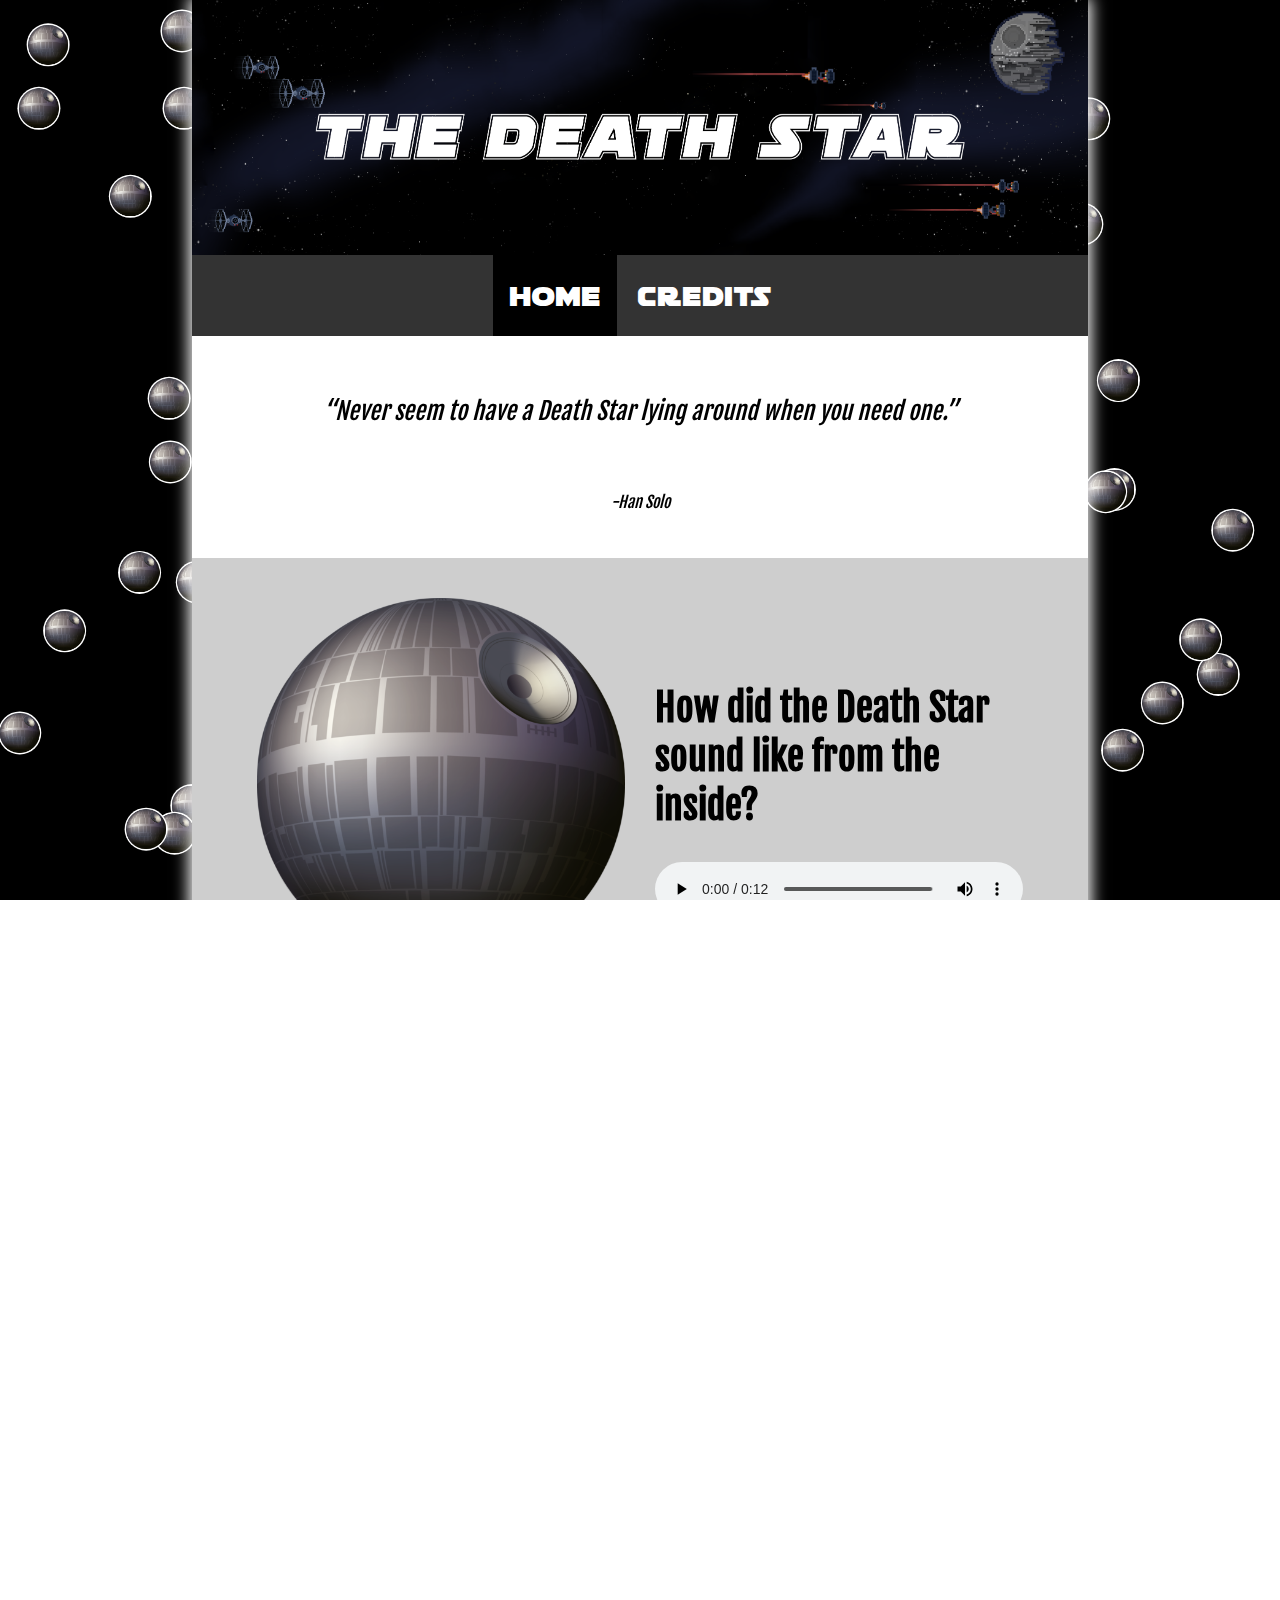
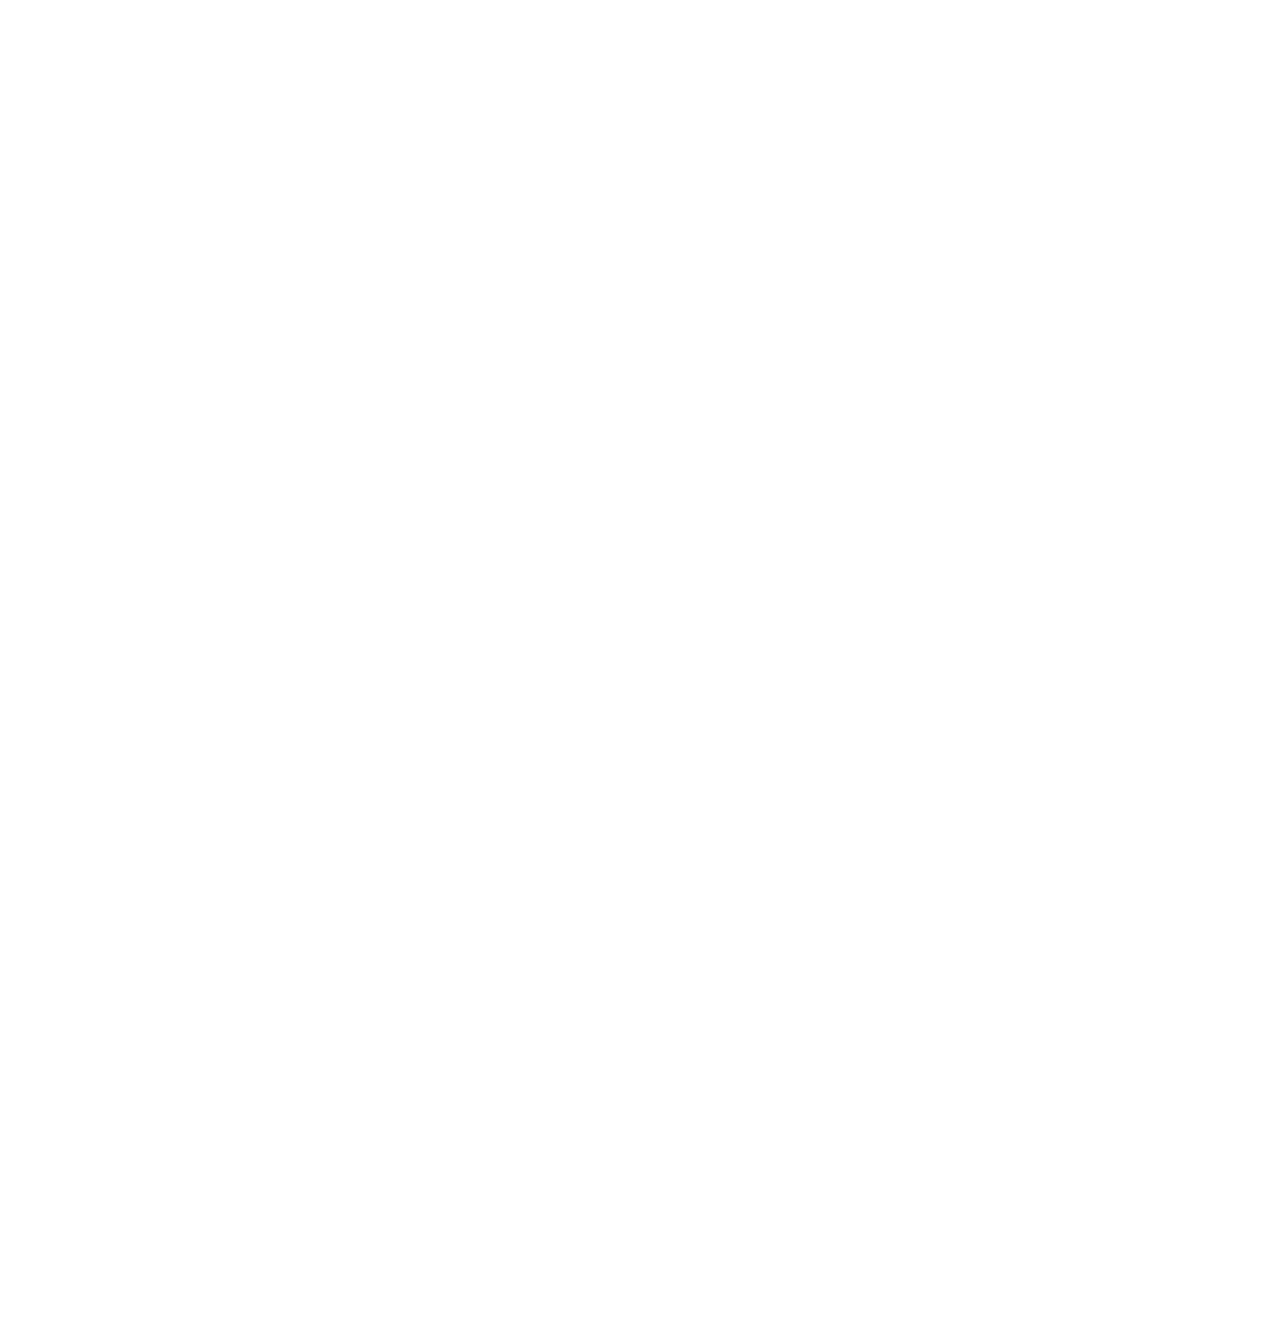
<file: index.html>
<!DOCTYPE html>
<html lang="en">
<head>
    <meta charset="UTF-8">
    <meta name="viewport" container="width=device-width, initial-scale=1.0">
    <link rel="stylesheet" href="style.css">
    <title>The Death Star</title>
</head>
<body>
    <canvas id="myCanvas" class="canvas"></canvas>
    <div class="container">
        <header>
            <img class="banner-image" src="images/banner.png" alt="The Death Star - Title" width="100%"/>
            <nav>
                <ul class="navbar">
                    <li><a class="button active" href="index.html">Home</a></li>
                    <li><a class="button" href="credits.html">Credits</a></li>
                </ul>
            </nav>
        </header>
        <div class="content">
            <section id="section-1">
                <h2 style="font-weight:lighter;">“Never seem to have a Death Star lying around when you need one.”</h2>
                <p style="font-style:italic;">-Han Solo</p>
            </section>
            <section id="section-2">
                <div class="grid-item" id="image-container">
                    <img src="images/deathstar.png" height="auto" width="100%" alt="Death Star 3D model">
                </div>
                <div class="grid-item" id="audio-container">
                    <h2>How did the Death Star sound like from the inside?</h2>
                    <audio style="width: 100%" controls>
                        <source src="audio/DeathStarAudio_Mixed.mp3" type="audio/wav">
                        Your browser does not support the audio element.
                    </audio>
                </div>
            </section>
            <section id="section-3">
                <h1>Totally accurate information about the marvelous death star</h1>
                <ul id="facts-list">
                    <li>Its personnel consisted of crew members, troops, pilots, gunners, and support staff. With hundreds of thousands of Imperial personnel handling the daily tasks
                        (many accompanied by their entire families, now dead).</li>
                    <li>The Geonosians were not forced to work on the ultimate weapon's construction. They were offered the job with all benefits, including dental, health and one eye exam per year.</li>
                    <li>Hard Heart Cantina was the best bar in the galaxy, which was destroyed along with the Death Star.</li>
                    <li>Roughly 25,000 stormtroopers were on shift the day the Death Star was destroyed. Their families were there too.</li>
                    <li>The main purpose of the Death Star was to destroy planets where lethal viruses were being created. Thanks to its destruction, one virus was able to leave one of
                        said planets. It's now called COVID-19.
                    </li>
                </ul>
            </section>
            <section id="section-4">
                <h1 style="color: black;">CAUTION</h1>
                <p>This site is under construction. Let's hope the rebels don't destroy it too.</p>
            </section>
            <footer>
                <div class="footer-main">
                    <div class="footer-item">
                        <h3>About</h3>
                        <p>This site was created for the CPSC 2130 project and does not reflect any real facts, unfortunately.</p>
                    </div>
                    <div class="footer-item">
                        <h3>Also known as</h3>
                        <ul>
                            <li>The Death Star</li>
                            <li>DS-1 Orbital Battle Station</li>
                            <li>Project Stardust</li>
                            <li>Planet Killer</li>
                            <li>Ultimate Weapon</li>
                        </ul>
                    </div>
                    <div class="footer-item" style="border-right: none;">
                        <h3>Quick links</h3>
                        <ul>
                            <li><a href="credits.html">Credits</a></li>
                        </ul>
                    </div>
                </div>
                <div style="text-align: center; border-top: solid 1px rgb(73, 73, 73)">
                    <p style="font-style: italic;">Copyright &copy; 2021 All Rights Reserved by Allen V. Diaz.</p>
                </div>
            </footer>
        </div>
    </div>
    <script src="deathStars.js"></script>
</body>
</html>
</file>
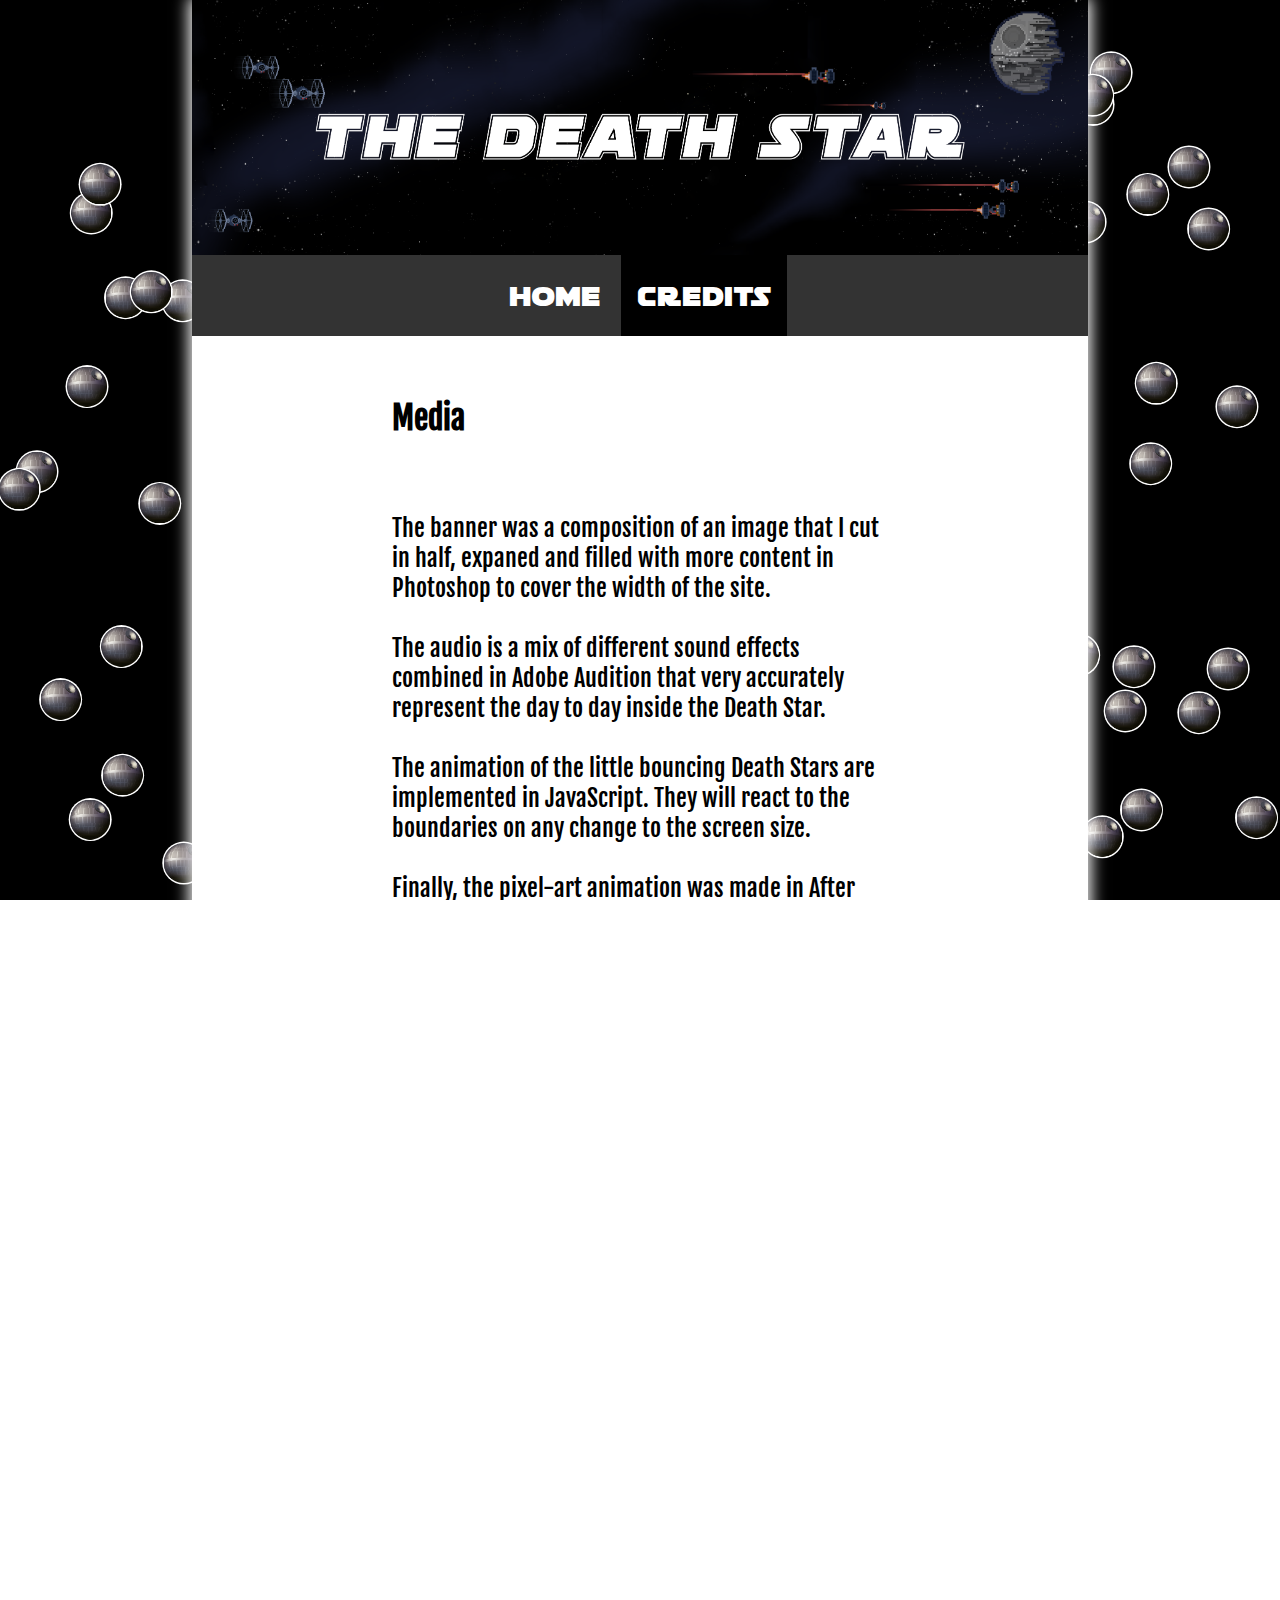
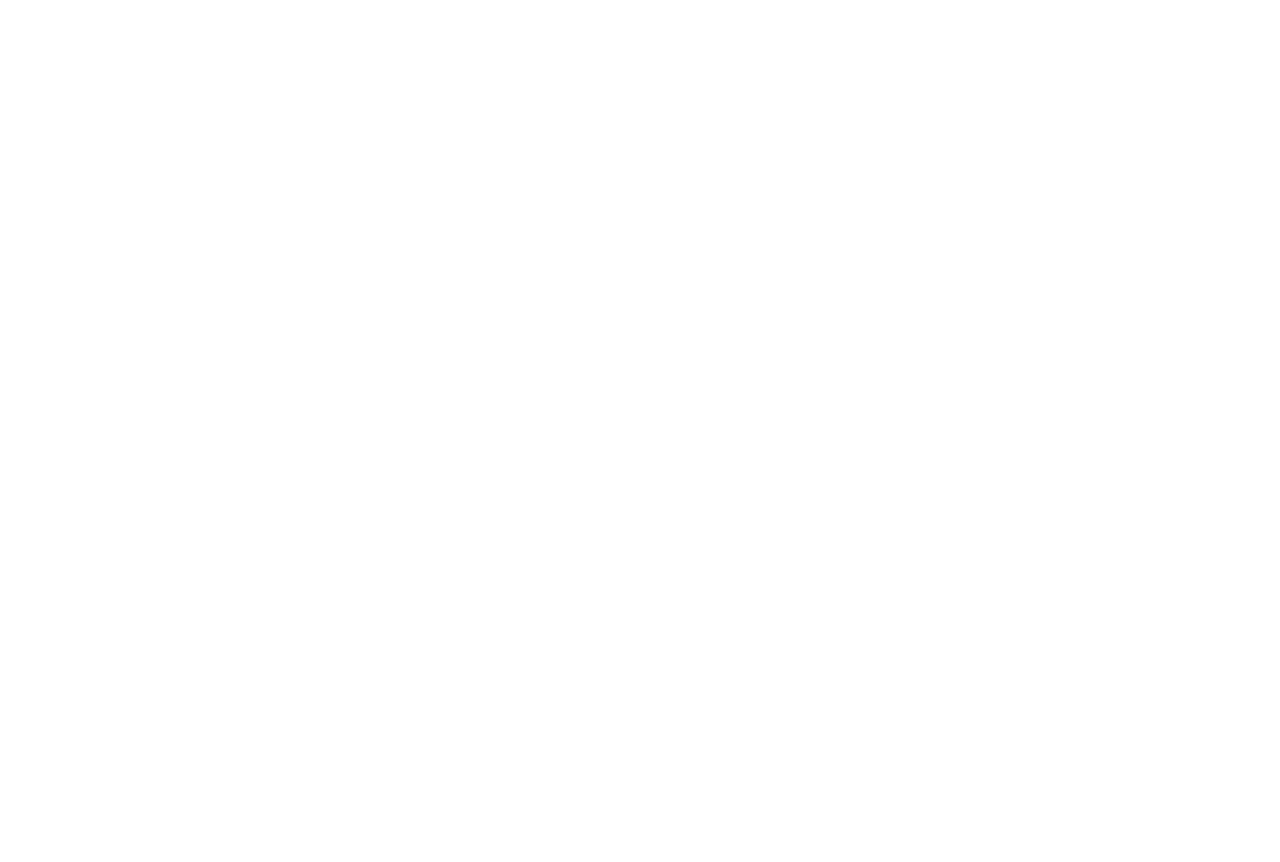
<file: credits.html>
<!DOCTYPE html>
<html lang="en">
    <head>
        <meta charset="UTF-8">
        <meta name="viewport" container="width=device-width, initial-scale=1.0">
        <link rel="stylesheet" href="style.css">
        <title>The Death Star</title>
    </head>
    <body>
        <canvas id="myCanvas" class="canvas"></canvas>
        <div class="container">
            <header>
                <img class="banner-image" src="images/banner.png" alt="The Death Star - Title" width="100%"/>
                <nav>
                    <ul class="navbar">
                        <li><a class="button" href="index.html">Home</a></li>
                        <li><a class="button active" href="credits.html">Credits</a></li>
                    </ul>
                </nav>
            </header>
            <div class="content">
                <section style="padding-left: 200px; padding-right: 200px;">
                    <h1>Media</h1>
                    <p id="media-description">The banner was a composition of an image that I cut in half, expaned and filled with more content in Photoshop to cover the width of the site.<br><br>
                        The audio is a mix of different sound effects combined in Adobe Audition that very accurately represent the day to day inside the Death Star.<br><br>
                        The animation of the little bouncing Death Stars are implemented in JavaScript. They will react to the boundaries on any change to the screen size.<br><br>
                        Finally, the pixel-art animation was made in After Effects and it's used as a background image to represent the conflict between the two factions during the war.
                    </p>
                    <p>Disclaimer: The facts found on this site are based on the ones found in <a href="https://www.cbr.com/star-wars-things-to-know-about-the-death-star/">https://www.cbr.com/star-wars-things-to-know-about-the-death-star/</a></p>
                    <h1>Credits and sources</h1>
                    <dl>
                        <dt><h2>Images</h2></dt>
                            <dd>deathstar.png - <a href="https://www.nicepng.com/ourpic/u2q8u2u2i1y3y3e6_death-star-art-png/">https://www.nicepng.com/ourpic/u2q8u2u2i1y3y3e6_death-star-art-png/</a></dd>
                            <dd>caution.webp - <a href="https://www.shutterstock.com/video/clip-1058781547-yellow-black-hazard-tape-background-distressed-grunge">https://www.shutterstock.com/video/clip-1058781547-yellow-black-hazard-tape-background-distressed-grunge</a></dd>
                            <dd>death star pixel art - <a href="https://wallpapersafari.com/w/SCNUVi">https://wallpapersafari.com/w/SCNUVi</a></dd>
                        <dt><h2>Audio</h2></dt>
                            <dd>Party Crowd - Daniel Simion - <a href="https://soundbible.com/2163-Party-Crowd.html">https://soundbible.com/2163-Party-Crowd.html</a></dd>
                            <dd>Laser Blasts - <a href="https://soundbible.com/472-Laser-Blasts.html">https://soundbible.com/472-Laser-Blasts.html</a></dd>
                            <dd>Laser Blaster - <a href="https://soundbible.com/470-Laser-Blaster.html">https://soundbible.com/470-Laser-Blaster.html</a></dd>
                            <dd>Tortured Person Screaming - <a href="https://soundbible.com/213-Tortured-Person-Screaming.html">https://soundbible.com/213-Tortured-Person-Screaming.html</a></dd>
                            <dd>Torture - Ragdoll485 - <a href="https://soundbible.com/1791-Torture.html">https://soundbible.com/1791-Torture.html</a></dd>
                            <dd>Male Grunt - <a href="https://soundbible.com/462-Male-Grunt.html">https://soundbible.com/462-Male-Grunt.html</a></dd>
                        <dt><h2>Fonts:</h2></dt>
                            <dd>Soloist by Iconian Fonts - <a href="https://www.dafont.com/soloist.font">https://www.dafont.com/soloist.font</a></dd>
                            <dd>Google Fonts - Fjalla One - <a href="https://fonts.google.com/specimen/Fjalla+One">https://fonts.google.com/specimen/Fjalla+One</a></dd>
                        <dt><h2>Sprites:</h2></dt>
                            <dd>Made by me but based on Ian Shaffer's work - <a href="https://www.pinterest.ca/ianzaneshaffer/8-bit/">https://www.pinterest.ca/ianzaneshaffer/8-bit/</a></dd>
                    </dl>
                </section>
                <footer>
                    <div class="footer-main">
                        <div class="footer-item">
                            <h3>About</h3>
                            <p>This site was created for the CPSC 2130 project and does not reflect any real facts, unfortunately.</p>
                        </div>
                        <div class="footer-item">
                            <h3>Also known as</h3>
                            <ul>
                                <li>The Death Star</li>
                                <li>DS-1 Orbital Battle Station</li>
                                <li>Project Stardust</li>
                                <li>Planet Killer</li>
                                <li>Ultimate Weapon</li>
                            </ul>
                        </div>
                        <div class="footer-item">
                            <h3>Quick links</h3>
                            <ul>
                                <li><a href="credits.html">Credits</a></li>
                            </ul>
                        </div>
                    </div>
                    <div style="text-align: center; border-top: solid 1px rgb(73, 73, 73)">
                        <p style="font-style: italic;">Copyright &copy; 2021 All Rights Reserved by Allen V. Diaz.</p>
                    </div>
                </footer>
            </div>
        </div>
    <script src="deathStars.js"></script>
    </body>
</html>
</file>
<file: style.css>
@import url('https://fonts.googleapis.com/css2?family=Fjalla+One&:wght@300&display=swap');
@font-face {
    font-family: 'NavBarText';
    src:  url('fonts/soloiststraight1.ttf') format('truetype');
  }

html, body { 
    height: 100%;
    width: 100%;
    margin: 0;
    padding: 0;
    overflow: auto;
}
#myCanvas {
    display: block;
    position: absolute;
    background-color: black;
    margin: 0;
    
}
.banner-image {
    display: block;
}
h1 {
    font-size: 2em;
}
.container {
    position: relative;
    width: 70%;
    max-width: 1800px;
    min-width: 600px;
    margin: auto;
    box-shadow: 0px 0px 15px 3px white;
}
section {
    display: grid;
    background-color: white;
    justify-content: center;
    gap: 30px;
    padding: 40px 80px 30px;
    font-family: 'Fjalla One', sans-serif;
}
#section-1 {
    background-color: white;
    font-family: 'Fjalla One', sans-serif;
    text-align: center;
    font-style: italic;
}
#section-2 {
    grid-template-columns: 50% 50%;
    background-color: rgb(206, 206, 206);
    font-size: 1.6em;
    color: black;
}
#section-3 {
    grid-template-columns: 50% 50%;
    background-color: white;
    font-size: 1.6em;
}
#section-4 {
    font-size: 1.6em;
    background: url(images/animation.gif) no-repeat center center, url(images/caution.webp) repeat-x; 
    background-size: cover, 1920px 100%;
    color: black;
    height: 300px;
    text-align: center;
    padding-top: 100px;
    padding-bottom: 100px;
}
#media-description {
    font-size: 1.5em;
}
.grid-item {
    margin: auto;
    display: grid;
}
.navbar {
    list-style-type: none;
    margin: 0;
    padding: 0;
    overflow: hidden;
    background-color: #333;
    text-align: center;
}

.navbar li {
    display: inline-block;
    font-family: "NavBarText";
    font-size: 1.8em;
}

.navbar li a {
    display: block;
    color: white;
    text-align: center;
    padding: 25px 16px;
    text-decoration: none;
}
.navbar li a:hover {
    background-color: white;
    color: black;
}

.active {
    background-color: #000000;
}
#facts-list {
    font-size: 0.8em;
}
#facts-list li {
    padding: 15px;
}
footer {
    background-color: rgb(0, 0, 0);
    font-size: 0.9em;
    color: white;
    padding: 50px 200px 30px;
    font-family: 'Fjalla One', sans-serif;
}
.footer-main {
    display: grid;
    grid-template-columns: 54% 23% 23%;
    line-height:24px;
    padding-bottom: 30px;
}
.footer-item {
    border-right: 0.5px solid rgb(73, 73, 73);
    padding-left: 20px;
}
.footer-main ul {
    list-style-type: none;
}

.footer-main ul li a {
    color: white;
    text-decoration: none;
}
</file>
